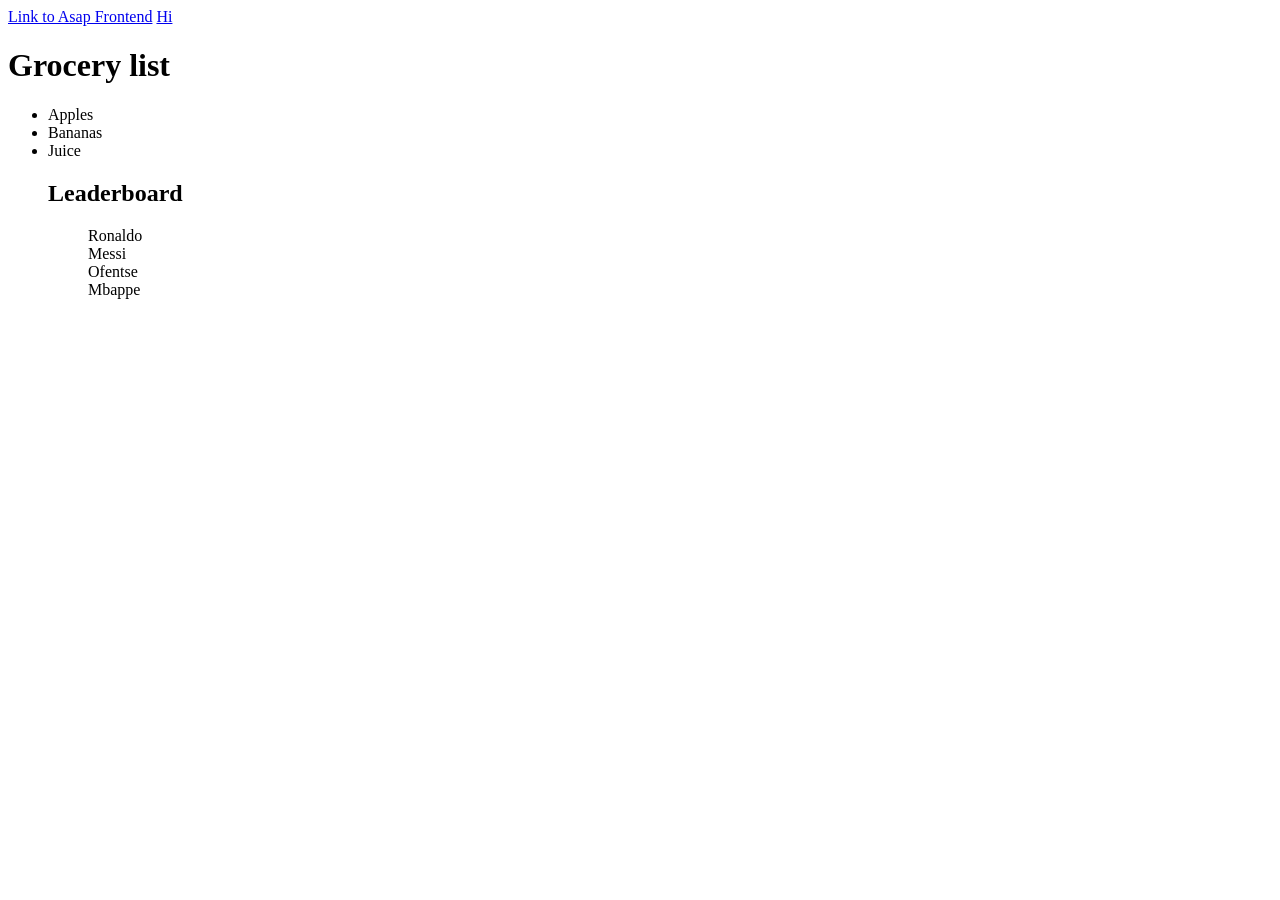
<file: about.html>
<!DOCTYPE html>
<html lang="en">
<head>
    <meta charset="UTF-8">
    <meta name="viewport" content="width=device-width, initial-scale=1.0">
    <title>HTML CSS Course</title>
</head>
<body>

    <!--Anchor elements-->
    <a href="https://asapfrontend.com" target="_blank">Link to Asap Frontend</a>
    <a href="index.html">Hi</a>
<!--Lists-->
<h1>Grocery list</h1>
 <ul>
    <li>Apples</li>
    <li>Bananas</li>
    <li>Juice</li> 

   <h2>Leaderboard</h2>

    <ol>Ronaldo</ol>
    <ol>Messi</ol>
    <ol>Ofentse</ol>
    <ol>Mbappe</ol>

 </ul>
</body>
</html>
</file>
